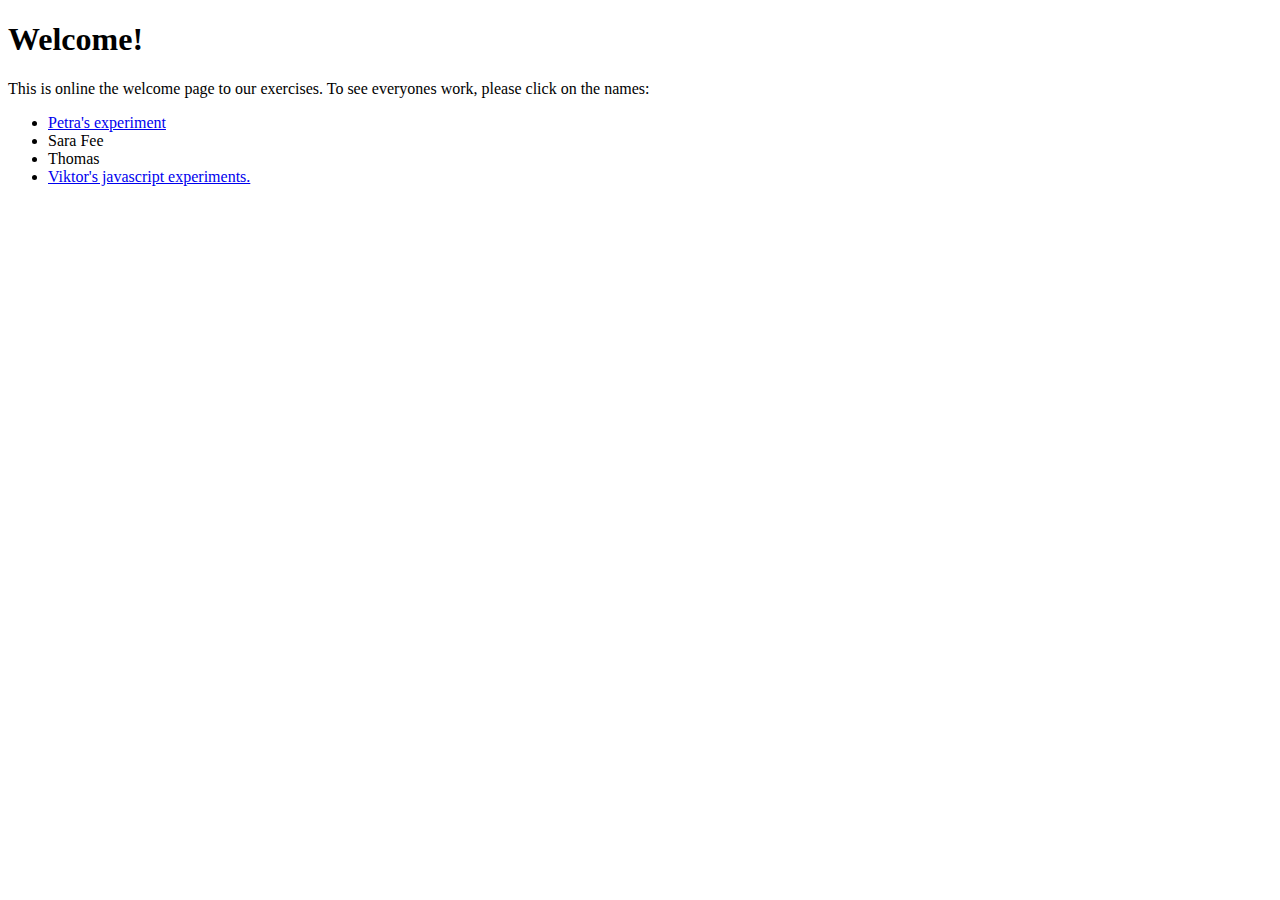
<file: index.html>
<!DOCTYPE html>
<html>
    <head>
        <meta charset="utf-8">
        
    </head>
    
    <body>
    
        <h1>Welcome!</h1>
        <section>This is online the welcome page to our exercises. 
            To see everyones work, please click on the names:
            <ul>
                <!--Make those into links-->
                <li><a href="http://www.petronela.dk/Exercise/myproject.html">Petra's experiment</a></li>
                <li>Sara Fee</li>
                <li>Thomas</li>
                <li><a href="http://cheesewolf.com/java/01.html">Viktor's javascript experiments.</a></li>
            </ul>
        </section>
        
        
    </body>
            
        
</html>
</file>
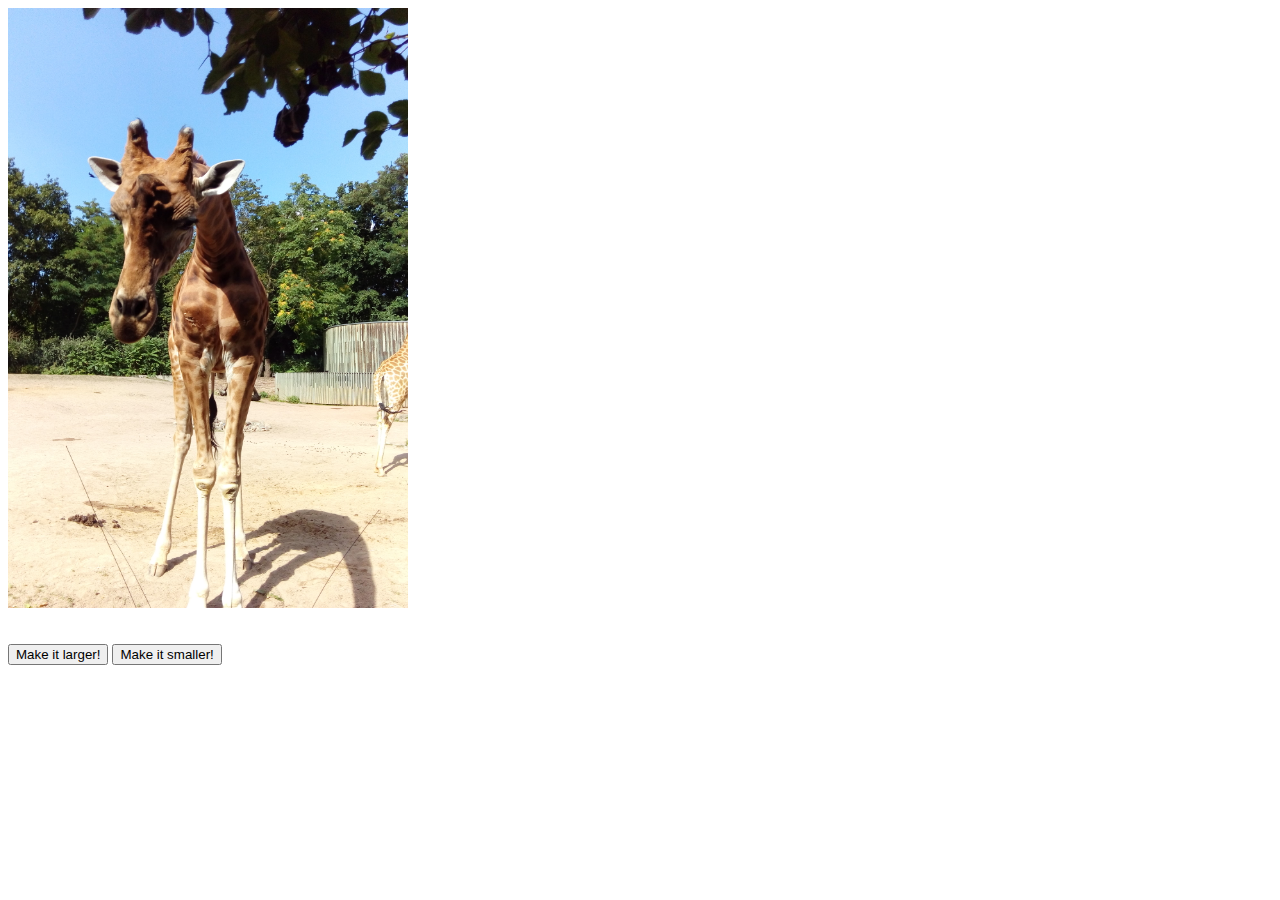
<file: exerciseSara.html>
<html>
    <head>
        <meta http-equiv="content-type" 
              content="text/html; charset=windows-1252">
    <script src="http://code.jquery.com/jquery-1.7.1.min.js"></script>
    </head>
    
    <body>
        <img src="Giraffe.jpg" alt="Just a Giraffe from the Zoo in Dresden, Germany" id="picGiraffe" width="400" height="600"/>
    
        <br/>
        <br/>
        <p id="txtGreyGir">Oh sad! The poor giraffe is all grey! Let's do a Time Warp by clicking on the picture and have it in color again!</p>
        <br/>
        <!-- Worked on that part together with Petra-->     
        <button type="button" id="btnLarger">Make it larger!</button>
        <button type="button" id="btnSmaller">Make it smaller!</button>
        
        
        <script src="exSaraJS.js"></script>
    
    </body>
</html>
</file>
